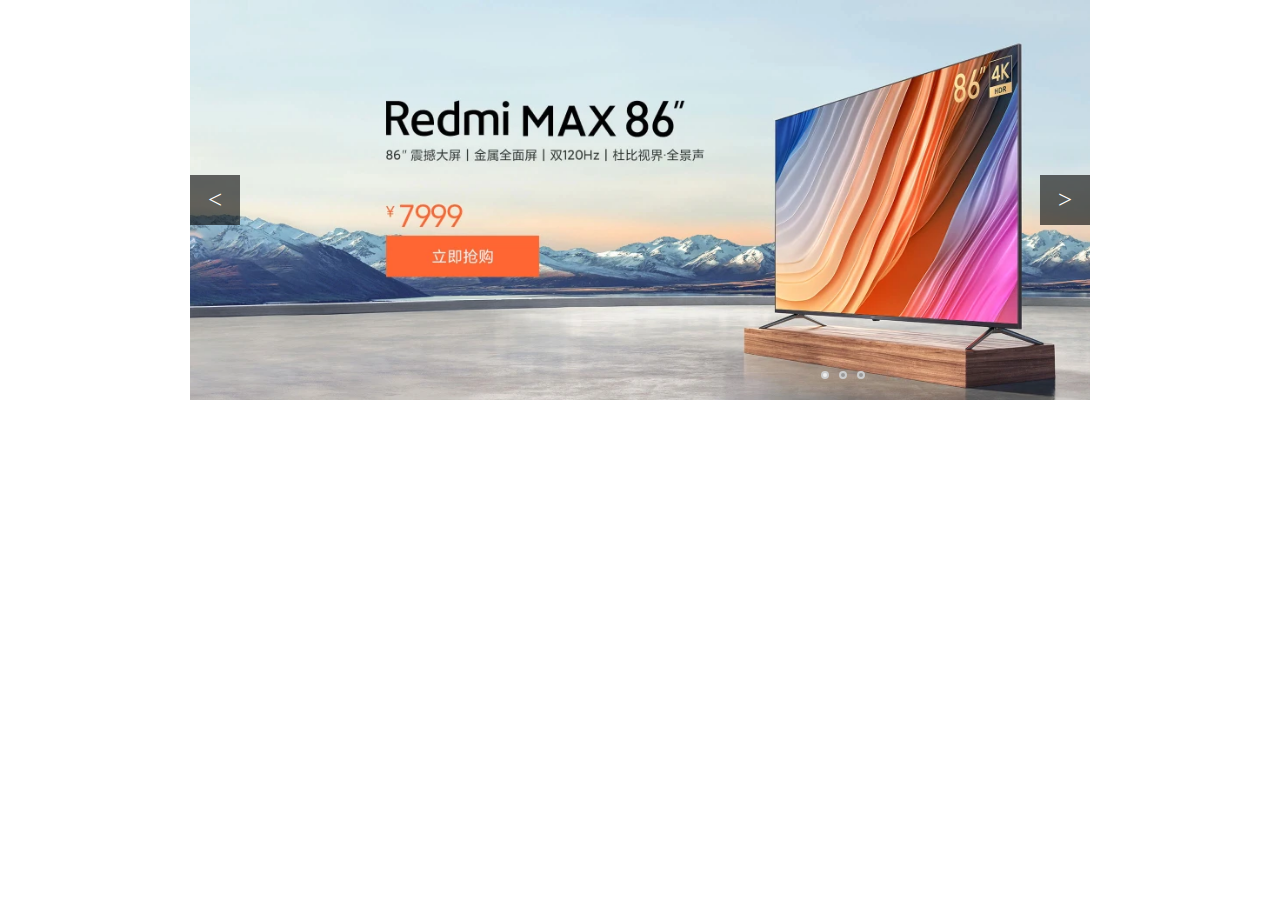
<file: index.html>
<!DOCTYPE html>
<html>
	<head>
		<meta charset="utf-8">
		<title></title>
		<!-- <link rel="stylesheet" type="text/css" href="css/style.css"/> -->
	</head>
	<body>
		<div id="swiper">
			
		</div>
		<script src="lc-swiper.js" type="text/javascript" charset="utf-8"></script>
		<script type="text/javascript">
			var lcSwiper = new LcSwiper({
				el:"#swiper",
				imgs:['imgs/img1.webp','imgs/img2.webp','imgs/img3.jpg'],
				width:900,
				height:400
			})
		</script>
	</body>
</html>
</file>
<file: css/style.css>
*{
	margin: 0;
	padding: 0;
}

.swiper{
	width: 700px;
	height: 300px;
	position: relative;
	margin: 0 auto;
}
.swiper .imglist{
	width: 700px;
	height: 300px;
	position: absolute;
	left: 0;
	top: 0;
}

.swiper .imglist .imgItem{
	width: 700px;
	height: 300px;
	position: absolute;
	left: 0;
	top: 0;
	background-size: cover;
	background-position: center;
	transition: opacity 0.8s;
	opacity: 0;
}
.swiper .imglist .imgItem.active{
	opacity: 1;
}

.prevBtn{
	width: 50px;
	height: 50px;
	color: #fff;
	background-color: rgba(0,0,0,0.6);
	position: absolute;
	left: 0;
	top:calc(50% - 25px) ;
	text-align: center;
	line-height: 50px;
	font-size: 25px;
	cursor: pointer;
}

.nextBtn{
	width: 50px;
	height: 50px;
	color: #fff;
	background-color: rgba(0,0,0,0.6);
	position: absolute;
	right: 0;
	top:calc(50% - 25px) ;
	text-align: center;
	line-height: 50px;
	font-size: 25px;
	cursor: pointer;
}

.circleList{
	width: 700px;
	height: 50px;
	position: absolute;
	bottom: 0px;
	left: 0;
	display: flex;
	justify-content: flex-end;
	align-items: center;
	padding: 0 20px;
	box-sizing: border-box;
}
.circle{
	width:8px;
	height: 8px;
	border: 2px solid #ccc;
	background-color: #999;
	margin: 0 5px;
	box-sizing: border-box;
	border-radius: 4px;
	
}
.circle.active{
	width:8px;
	height: 8px;
	border: 2px solid #ccc;
	background-color: #efefef;
	margin: 0 5px;
	box-sizing: border-box;
	border-radius: 4px;
	
}
</file>
